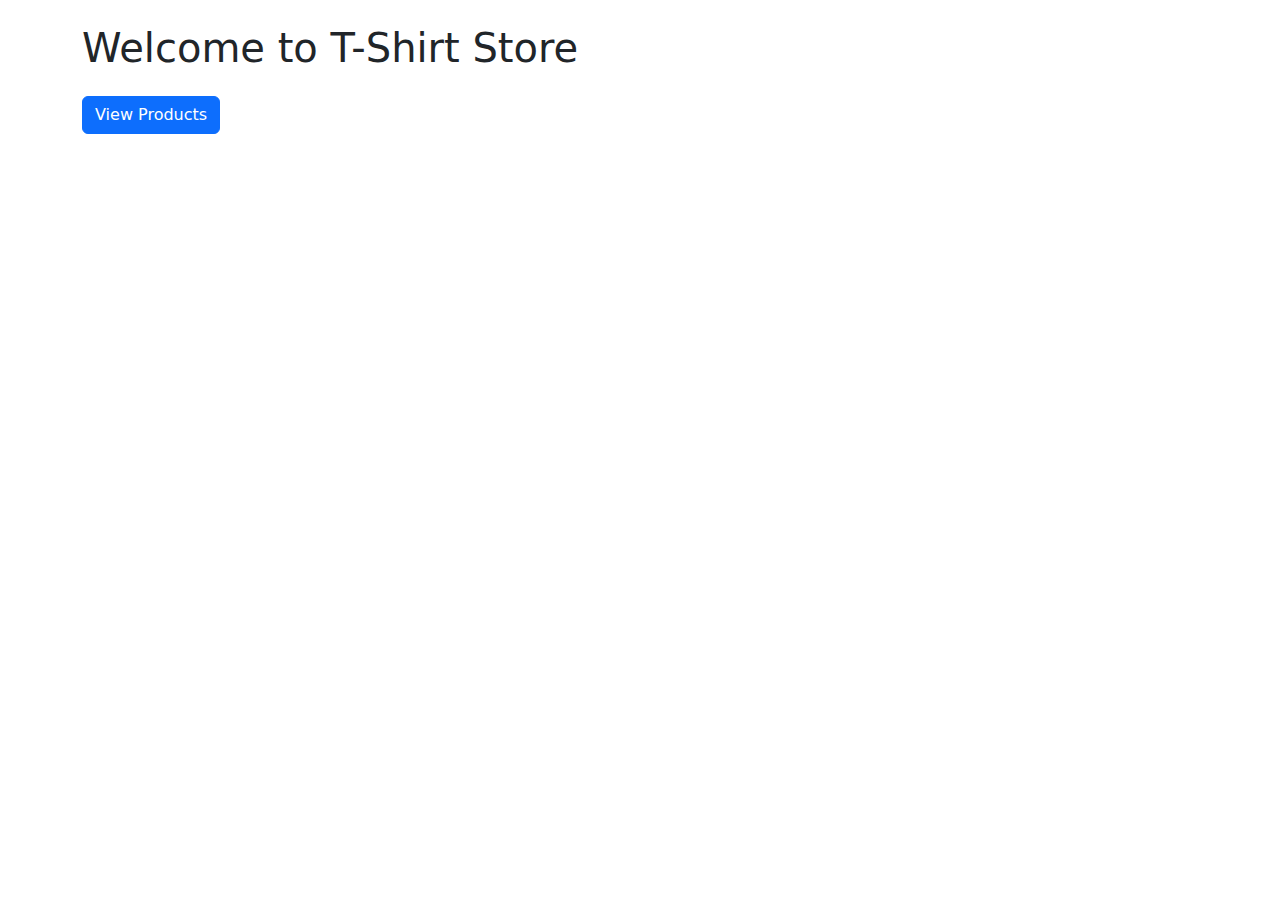
<file: src/main/java/ru/pevnenko/web/index.html>
<!DOCTYPE html>
<html lang="en">
<head>
    <meta charset="UTF-8">
    <meta name="viewport" content="width=device-width, initial-scale=1.0">
    <title>T-Shirt Store</title>
    <link href="https://cdn.jsdelivr.net/npm/bootstrap@5.3.0-alpha1/dist/css/bootstrap.min.css" rel="stylesheet">
</head>
<body>
<div class="container">
    <h1 class="my-4">Welcome to T-Shirt Store</h1>
    <a href="/products" class="btn btn-primary">View Products</a>
</div>
</body>
</html>
</file>
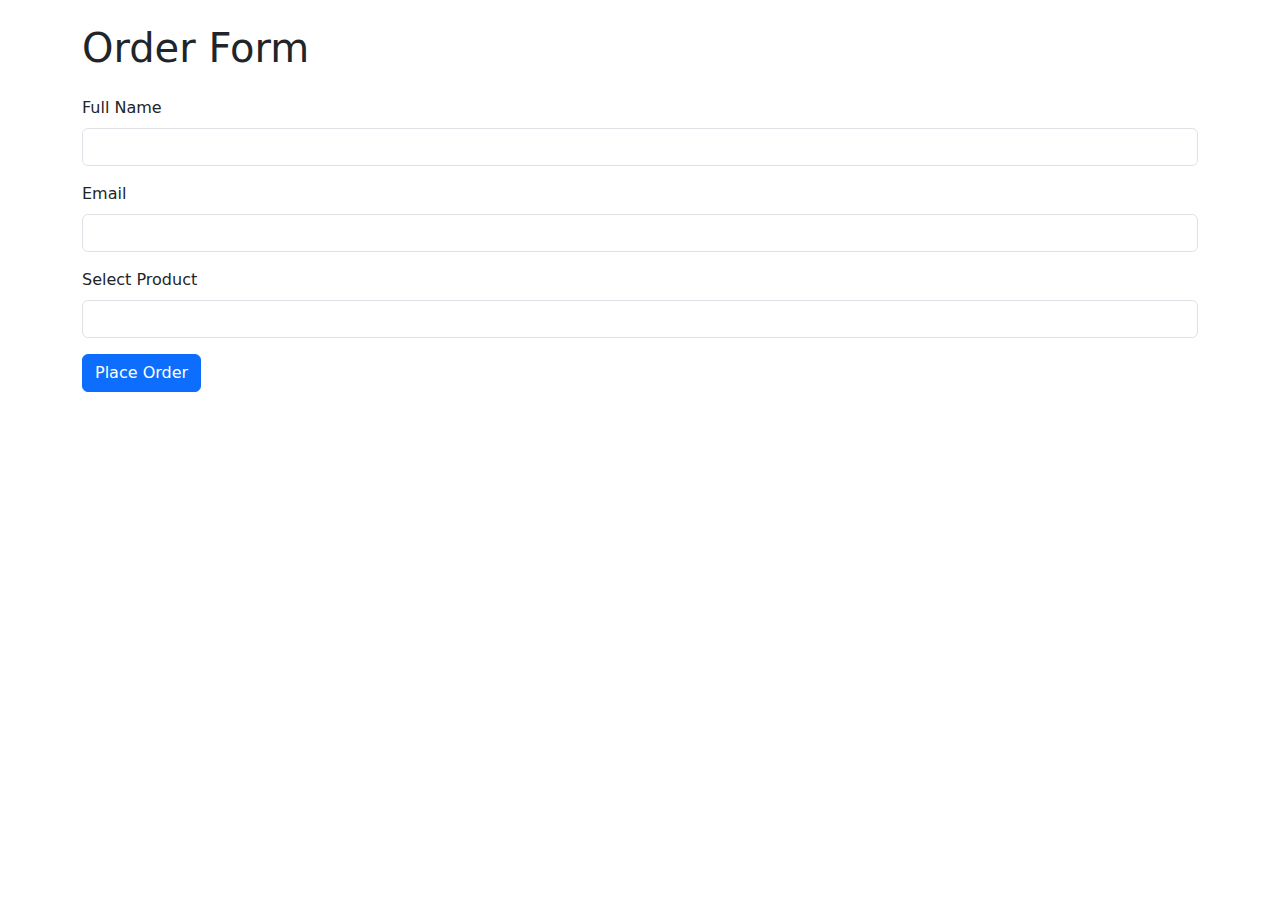
<file: src/main/java/ru/pevnenko/web/order-form.html>
<!DOCTYPE html>
<html lang="en">
<head>
    <meta charset="UTF-8">
    <meta name="viewport" content="width=device-width, initial-scale=1.0">
    <title>Order - T-Shirt Store</title>
    <link href="https://cdn.jsdelivr.net/npm/bootstrap@5.3.0-alpha1/dist/css/bootstrap.min.css" rel="stylesheet">
</head>
<body>
<div class="container">
    <h1 class="my-4">Order Form</h1>
    <form th:action="@{/orders}" method="post">
        <div class="mb-3">
            <label for="name" class="form-label">Full Name</label>
            <input type="text" class="form-control" id="name" name="name" required>
        </div>
        <div class="mb-3">
            <label for="email" class="form-label">Email</label>
            <input type="email" class="form-control" id="email" name="email" required>
        </div>
        <div class="mb-3">
            <label for="productId" class="form-label">Select Product</label>
            <select class="form-control" id="productId" name="productId" required>
                <th:block th:each="product : ${products}">
                    <option th:value="${product.id}" th:text="${product.name}"></option>
                </th:block>
            </select>
        </div>
        <button type="submit" class="btn btn-primary">Place Order</button>
    </form>
</div>
</body>
</html>
</file>
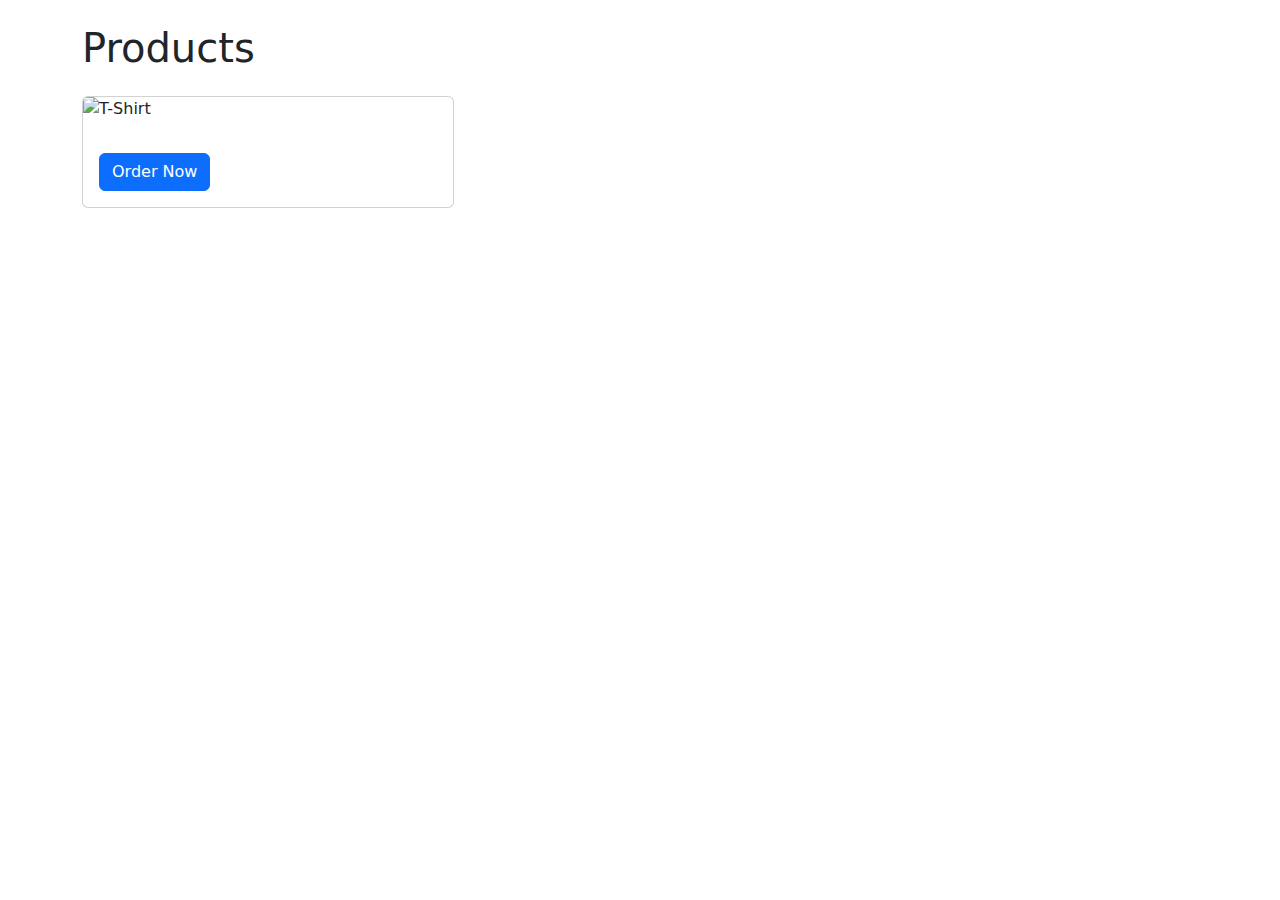
<file: src/main/java/ru/pevnenko/web/product-list.html>
<!DOCTYPE html>
<html lang="en">
<head>
    <meta charset="UTF-8">
    <meta name="viewport" content="width=device-width, initial-scale=1.0">
    <title>Products - T-Shirt Store</title>
    <link href="https://cdn.jsdelivr.net/npm/bootstrap@5.3.0-alpha1/dist/css/bootstrap.min.css" rel="stylesheet">
</head>
<body>
<div class="container">
    <h1 class="my-4">Products</h1>
    <div class="row">
        <th:block th:each="product : ${products}">
            <div class="col-md-4">
                <div class="card mb-4">
                    <img th:src="@{${product.imageUrl}}" class="card-img-top" alt="T-Shirt">
                    <div class="card-body">
                        <h5 class="card-title" th:text="${product.name}"></h5>
                        <p class="card-text" th:text="${product.description}"></p>
                        <p class="card-text" th:text="'Price: ' + ${product.price} + ' USD'"></p>
                        <a th:href="@{/orders/create/{productId}(productId=${product.id})}" class="btn btn-primary">Order Now</a>
                    </div>
                </div>
            </div>
        </th:block>
    </div>
</div>
</body>
</html>
</file>
